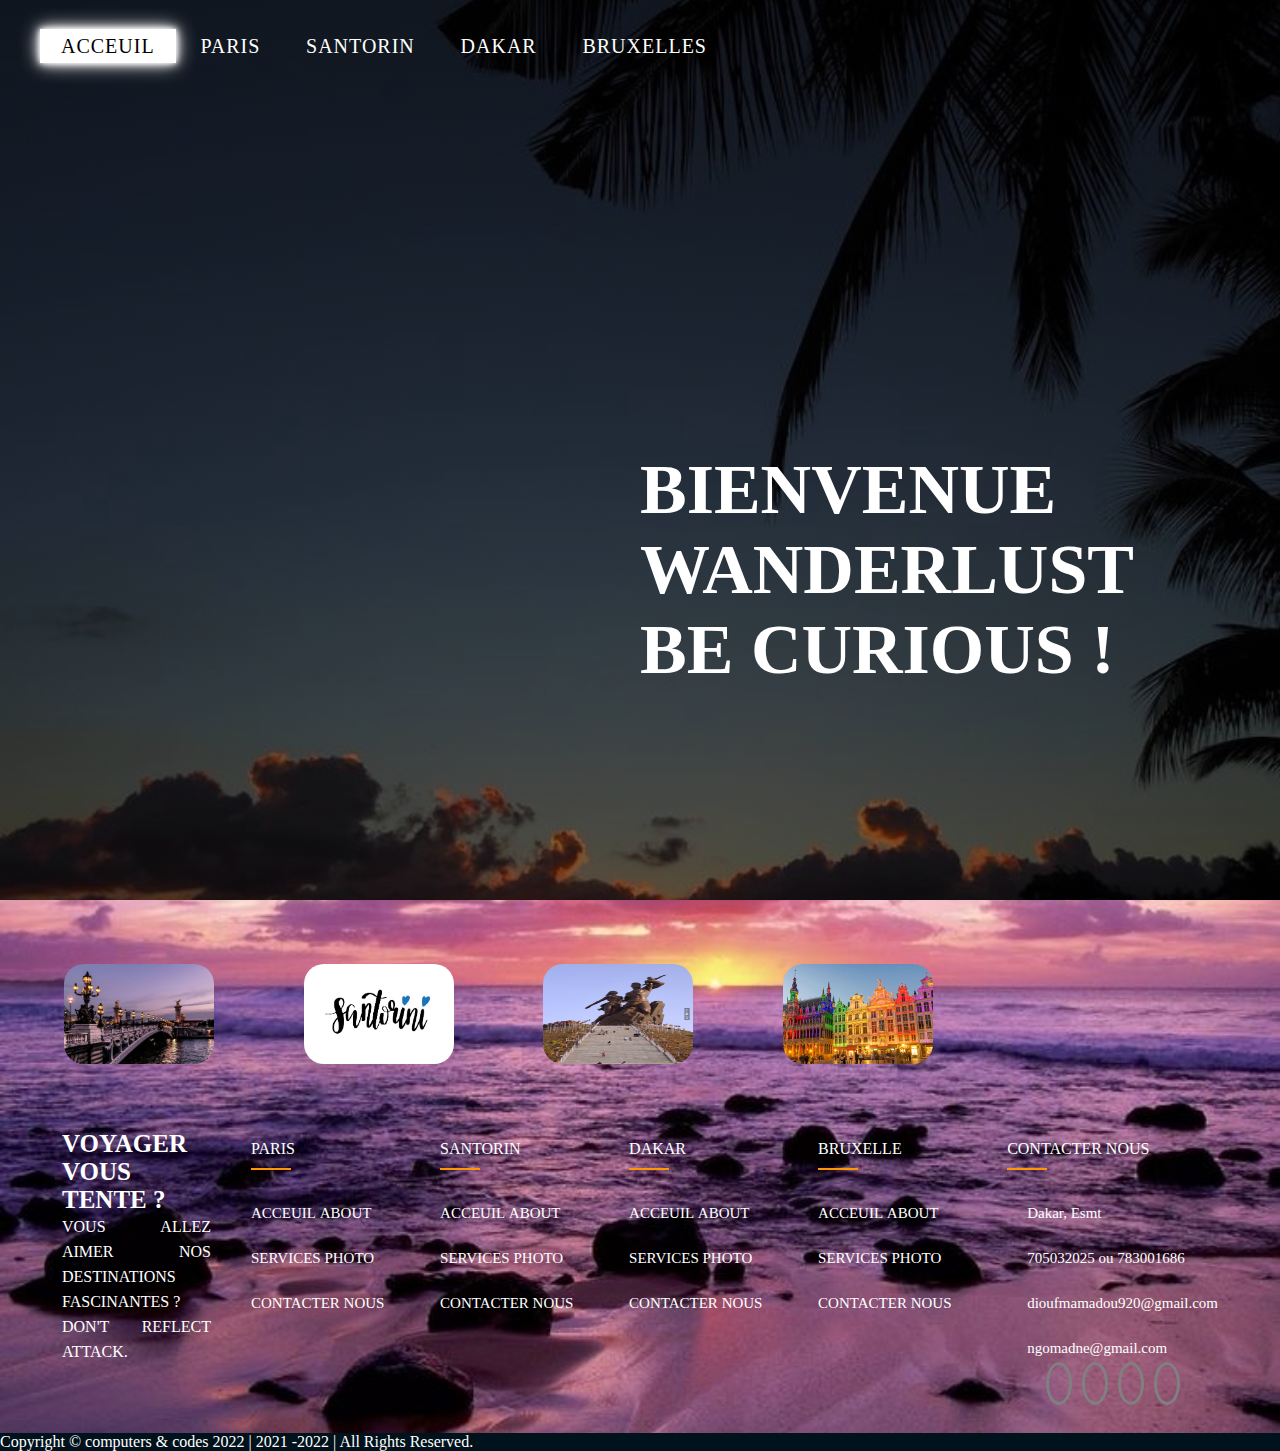
<file: INDEX.html>
<!DOCTYPE html>
<html>

<head>
    <meta charset="utf-8">
    <title>index</title>
    <link rel="stylesheet" href="INDEX.css">
</head>

<body>
    <header>
        <div class="main">
            <ul>
                <li class="active"><a href="INDEX.html"><span></span>ACCEUIL</a></li>
                <li><a href="PARIS.html"><span></span>PARIS</a></li>
                <li><a href="Santorin.html"><span></span>SANTORIN</a></li>
                <li><a href="Dakar.html"><span></span>DAKAR</a></li>
                <li><a href="BRUXELLE.html"><span></span>BRUXELLES</a></li> 
            </ul>
        </div>
        <div class="title">
         <H1> BIENVENUE <br> WANDERLUST <br> BE CURIOUS !</H1>
        </div>
    </header>
    <main>
        <div>
            <a href="PARIS.HTML"><img class=widgets src="fr7.JPG"></a>
        </div>
         <div>
            <a href="SANTORIN.HTML"><img class=widgets src="santorin00.jpg"></a>
        </div>
        <div>
            <a href="DAKAR.HTML"><img class=widgets src="sn3.JPG"></a>
        </div>
        <div>
            <a href="BRUXELLE.HTML"><img class=widgets src="brux.jpg"></a>
        </div>
    </main>
    <footer>
        <div class="footer">
            <div class="inner-footer">
                <div class="footer-items">
                    <h1>VOYAGER VOUS TENTE ?</h1>
                    <p>
                        VOUS ALLEZ AIMER NOS DESTINATIONS FASCINANTES ? <br> DON'T REFLECT ATTACK.
                    </p>
                </div>
                <div class="footer-items">
                    <h2>PARIS</h2>
                    <div class="border"></div>
                    <ul>
                        <a href=""><li>ACCEUIL</li></a>
                        <a href=""><li>ABOUT</li></a>
                        <a href=""><li>SERVICES</li></a>
                        <a href=""><li>PHOTO</li></a>
                        <a href=""><li>CONTACTER NOUS</li></a>
                    </ul>
                </div>
                <div class="footer-items">
                    <h2>SANTORIN</h2>
                    <div class="border"></div>
                    <ul>
                        <a href=""><li>ACCEUIL</li></a>
                        <a href=""><li>ABOUT</li></a>
                        <a href=""><li>SERVICES</li></a>
                        <a href=""><li>PHOTO</li></a>
                        <a href=""><li>CONTACTER NOUS</li></a>
                    </ul>
                </div>
                <div class="footer-items">
                    <h2>DAKAR</h2>
                    <div class="border"></div>
                    <ul>
                        <a href=""><li>ACCEUIL</li></a>
                        <a href=""><li>ABOUT</li></a>
                        <a href=""><li>SERVICES</li></a>
                        <a href=""><li>PHOTO</li></a>
                        <a href=""><li>CONTACTER NOUS</li></a>
                    </ul>
                </div>
                <div class="footer-items">
                    <h2>BRUXELLE</h2>
                    <div class="border"></div>
                    <ul>
                        <a href=""><li>ACCEUIL</li></a>
                        <a href=""><li>ABOUT</li></a>
                        <a href=""><li>SERVICES</li></a>
                        <a href=""><li>PHOTO</li></a>
                        <a href=""><li>CONTACTER NOUS</li></a>
                    </div>    
                
                    
                <div class="footer-items">
                    <h2>CONTACTER NOUS</h2>
                    <div class="border"></div>
                    <ul>
                        <li><i class="fa fa-map-marker" aria-hidden="true"></i>Dakar, Esmt </li>
                        <li><i class="fa fa-phone" aria-hidden="true"></i>705032025 ou 783001686</li>
                        <a href="dioufmamadou920@gmail.com"><li><i class="fa fa-envelope" aria-hidden="true"></i>dioufmamadou920@gmail.com</li></a>
                        <a href="ngomadne@gmail.com"><li><i class="fa fa-envelope" aria-hidden="true"></i>ngomadne@gmail.com</li></a>
                    </ul>
                    <div class="bonjour">
                        <a href=""><i class="fa fa-facebook" aria-hidden="true"></i></a>
                        <a href=""><i class="fa fa-twitter" aria-hidden="true"></i></a>
                        <a href=""><i class="fa fa-instagram" aria-hidden="true"></i></a>
                        <a href=""><i class="fa fa-google-plus" aria-hidden="true"></i></a>
                    </div>
                </div>
            </div>
            <div class="footer-bottom">
                Copyright &copy; computers & codes 2022 | 2021 -2022 | All Rights Reserved.
            </div>
        </div>
    </footer>
</body>
</html>
</file>
<file: INDEX.css>
*{
    margin: 0;
    padding: 0;
    font-family: "century Gothic";
}
header{
    background-image: linear-gradient(rgba(0,0,0,0.5),rgba(0,0,0,0.5)),url(acceuil2.JPG);
    height: 100vh;
    background-size: cover;
    background-position: center;
}
ul{
    float: left;
    list-style-type: none;
    margin-top: 25px;
}
ul li{
    display: inline-block;
}
ul li a{
    text-decoration: none;
    color: #fff;
    padding: 5px 20px;
    border: 1px solid transparent;
    transition: 0,6s ease;
    letter-spacing: 1px;
    font-size: 20px;
    overflow: hidden;
    transition: 0,2s;
}
ul li a:hover{
    background-color: #fff;
    color: #000;
    box-shadow: 0 0 5px #fff, 0 0 10px #fff, 0 0 20px #fff;
}
ul li.active a{
    background-color: #fff;
    color: #000;
    box-shadow: 0 0 5px #fff, 0 0 10px #fff, 0 0 20px #fff;
}
img{
    float: right;
    width: 150px;
    height: 50px;
    margin-top: 10px;
}
.main{
    max-width: 1200px;
    margin: auto;
}
.title{
    position: absolute;
    top: 50%;
    left: 50%;
    transform: translate( -50% -50%);
}
.title h1{
    color: #fff;
    font-size: 70px;
}
.widgets{
    width: 150px;
    height: 100px;
    border-radius: 20px;
    float: left;
    margin: 5% 2% 2% 5%;
}
.widgets:hover{
    width: 165px;
    height: 115px;
    transition: 0,6s;
}
.footer{
    width: auto;
    background-image: url(acceuil1.JPG);
    display: block;
    background-position: center;
    background-size: cover;
    height: auto;
}
.inner-footer{
    width: 95%;
    margin: auto;
    padding: 30px 10px;
    display: flex;
    box-sizing: border-box;
    justify-content: center;
}
.footer-items{
    width: 25%;
    padding: 10px 20px;
    box-sizing: border-box;
}
.footer-items h1{
    padding: 10px O;
    font-size: 25px;
    color: #fff;
    text-transform: uppercase;
}
.footer-items p{
    color:#fff ;
    font-size: 16px;
    text-align: justify;
    line-height: 25px;
}
.footer h2{
    margin: 10px 0;
    color: #fff;
    font-size: 16px;
    font-weight: lighter;
    text-transform: uppercase;
}
.border{
    height: 2px;
    width: 40px;
    background-color: #ff9800;
}
ul{
    list-style: none;
    color: #fff;
    font-size: 15px;
    letter-spacing: 0,5px;
}
ul a{
    text-decoration: none;
    outline: none;
    color: #fff;
    transition: 0,3S;
}
ul a:hover{
    color: #ff9800;
}
ul li{
    margin: 10px 0;
    height: 25px;
}
li i{
    margin-right: 20px;
}
.bonjour{
    width: 100%;
    color: #fff;
    text-align: center;
}
.bonjour a{
    text-decoration: none;
}
.bonjour i{
    height: 15px;
    width: 15px;
    margin: 20px 10px;
    padding: 10px;
    color:black;
    border-radius: 50%;
    border: 3px solid gray;
    transition: O,3s;
}
.bonjour i:hover{
    background: gray;
}
.bonjour i{
    height: 15px;
    width: 15px;
    margin: 20px 5px;
    padding: 10px;
    color:black;
    border-radius: 50%;
    border: 3px solid gray;
    transition: 0,3s;
}
.bonjour i:hover{
    background: gray;
}
.footer-bottom{
    background-color: #00121b;
    max-width:1280px;
    min-height:100%;
    margin:0 auto;
    position:relative;
    color: white;
}
</file>
